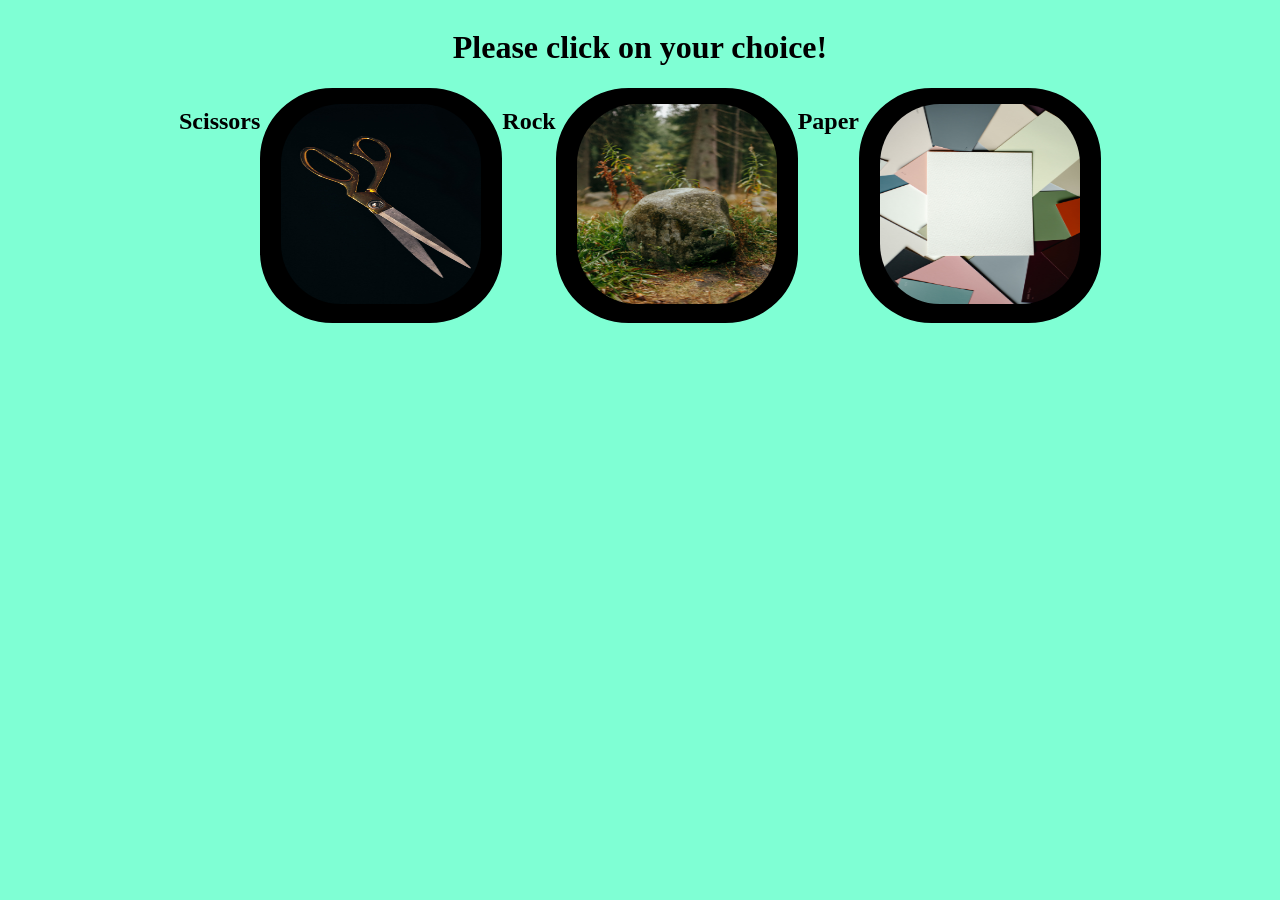
<file: index.html>
<!doctype html>
<html lang="en">
  <head>
    <meta charset="UTF-8" />
    <meta name="viewport" content="width=device-width, initial-scale=1.0" />
    <title>Document</title>
    <link rel="stylesheet" href="rps.css" />
    <script src="rock_paper_scissors.js" defer></script>
  </head>
  <body>

    <div class="start-container"> 
    <h1 id="human-choice-click">Please click on your choice!</h1>
    </div>
    <div id="button-container">
    
<div class="button-choice-container">
      <h2 >Scissors </h2>
        <button type="button">
          <img
            id="scissors"
            src="img/pexels-octavian-6655146.jpg"
            alt="scissors"
            width="200"
            height="200"
          />
        </button>
     </div>

     <div class="button-choice-container">
      <h2>Rock</h2>
        <button type="button">
          <img
            id="rock"
            src="img/pexels-raymond-petrik-1448389535-28458034.jpg"
            alt="rock"
            width="200"
            height="200"
          />
        </button>
      </div>

      <div class="button-choice-container">

      <h2>Paper </h2>
        <button type="button">
          <img
            id="paper"
            src="img/pexels-eva-bronzini-8072474.jpg"
            alt="paper"
            width="200"
            height="200"
          />
        </button>
     </div>
    </div>


<div class="result-output-container">  

  <div class="output-container">
    <div id="result-container"></div>
</div>

    <div class="output-container">
    <div id="result"></div>
</div>
<div class="output-container">
    <div id="count-of-rounds"></div>
</div>
<div class="output-container">
    <div id="human-score"></div>
</div>

    <div class="output-container">
    <div id="computer-score"></div>
</div>

</div>



  </body>
</html>
</file>
<file: rps.css>
body{
    background-color: aquamarine;
}

button{
    border: solid 15px black;
    background-color: black;
    border-radius: 30%;
}
img{
    border-radius: 30%;
}



.start-container,#button-container{
    display: flex;
    justify-content: center;
}
.result-output-container{
    align-items: center;
}



.button-choice-container{
display: flex;
    justify-content: center;


}
</file>
